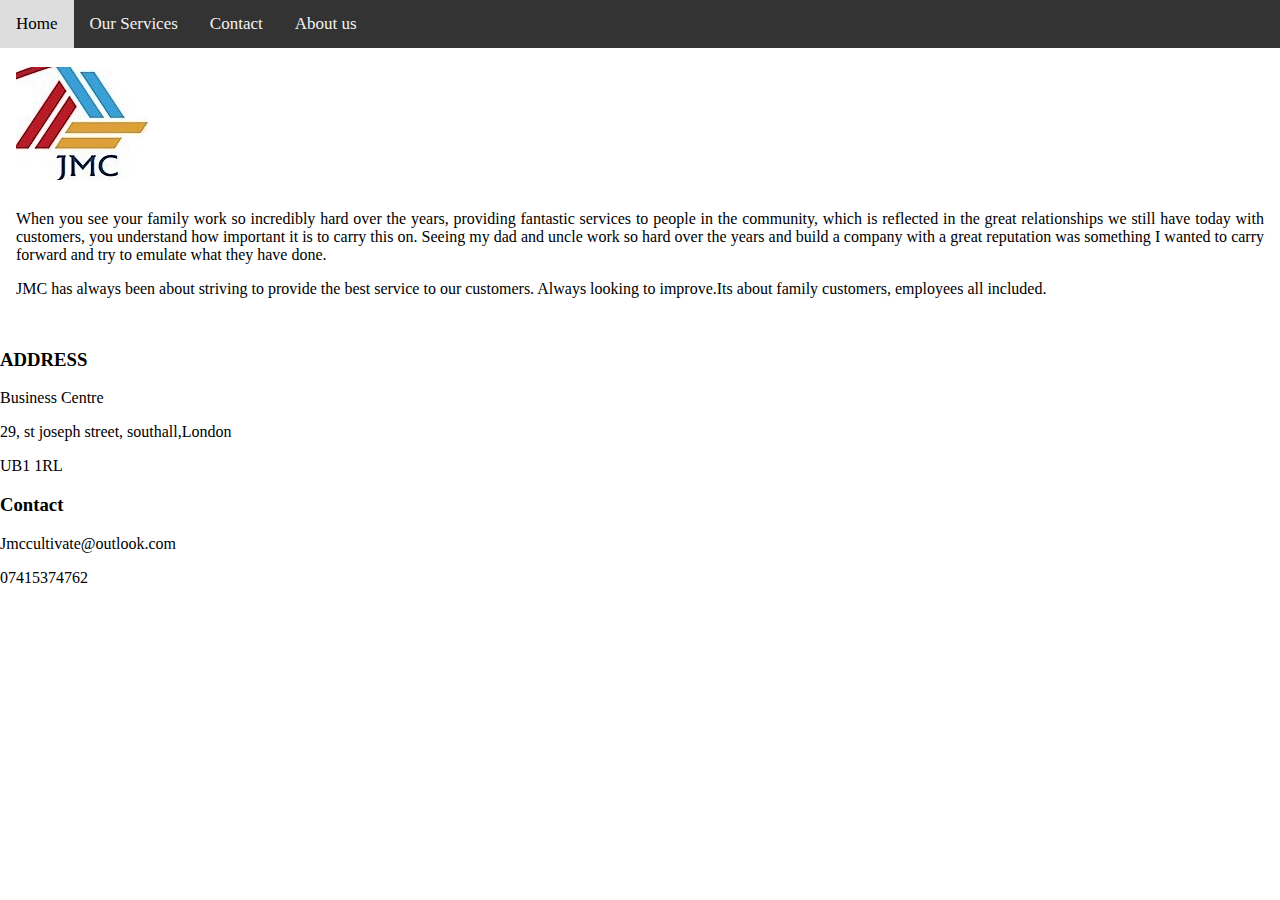
<file: project/index.html>
<!DOCTYPE html>

<html>

<head>

<link rel="stylesheet" type="text/css" href="css\stylesheet1.css">
<meta name="viewport" content="width=device-width, initial-scale=1">

<style>


</style>

</head>

<body>

 

<div class="navbar">

  
  <a href="index.html">Home</a>

  <a href="services.html">Our Services</a>

  <a href="contact.html">Contact</a>
  
  <a href="index.html">About us</a>


</div>

 

<div class="main">

  <h1><img src="images\logo.jpg" alt="" ></h1>

  <h2></h2>

  <h2></h2>

 <p style="text-align: justify;">When you see your family work so incredibly hard over the years, providing fantastic services to people in the community, which is reflected in the great relationships we still have today with customers, you understand how important it is to carry this on. Seeing my dad and uncle work so hard over the years and build a company with a great reputation was something I wanted to carry forward and try to emulate what they have done.</p>
<p style="text-align: justify;">JMC has always been about striving to provide the best service to our customers. Always looking to improve.Its about family  customers, employees all included.</p>

</div>

 <footer>
 <div>
 
                     <h3>ADDRESS</h3>
                     <!-- <i class="fa fa-home footer-icons " aria-hidden="true"></i> -->
                     <p>Business Centre</p>  
                     <p>29, st joseph street, southall,London</p>
                     <p>UB1 	1RL</p> 


                 <h3>Contact</h3>
                   <!--  <i class="fa fa-envelope footer-icons address" aria-hidden="true"></i> --><p>Jmccultivate@outlook.com</p>
                <!-- <i class="fa fa-phone footer-icons" aria-hidden="true"></i> -->
                <p>07415374762</p>
                </div>
				</footer>
</body>

</html>
</file>
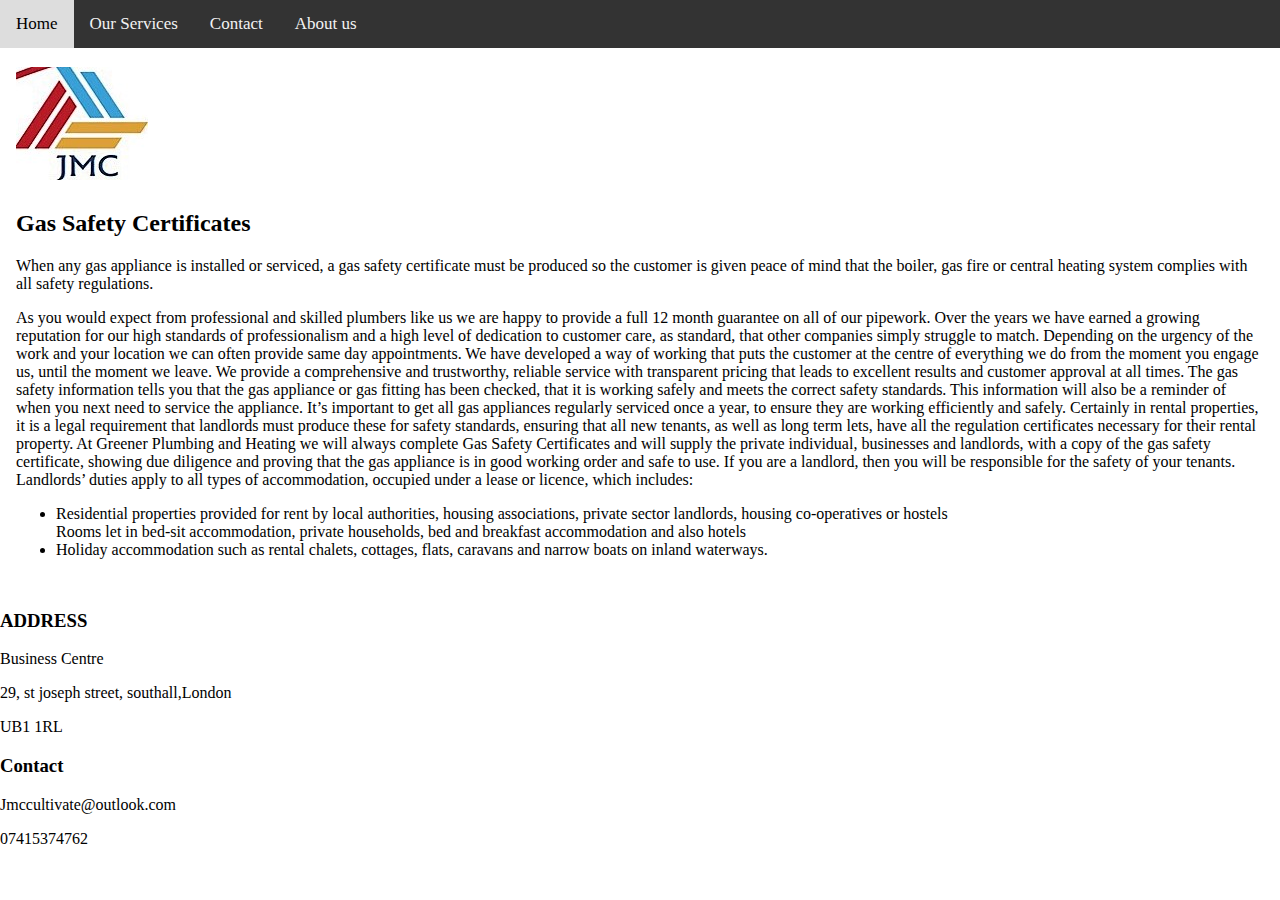
<file: project/certificates.html>
<!DOCTYPE html>

<html>

<head>

<link rel="stylesheet" type="text/css" href="css\stylesheet1.css">
<meta name="viewport" content="width=device-width, initial-scale=1">

<style>


</style>

</head>

<body>

 

<div class="navbar">

  <a href="index.html">Home</a>

  <a href="services.html">Our Services</a>

  <a href="contact.html">Contact</a>
  
  <a href="index.html">About us</a>

</div>

 

<div class="main">

  <h1><img src="images\logo.jpg" alt="" ></h1>

  
  <h2>Gas Safety Certificates</h2><p>When any gas appliance is installed or serviced, a gas safety certificate must be produced so the customer is given peace of mind that the boiler, gas fire or central heating system complies with all safety regulations.</p>

As you would expect from professional and skilled plumbers like us we are happy to provide a full 12 month guarantee on all of our pipework.

Over the years we have earned a growing reputation for our high standards of professionalism and a high level of dedication to customer care, as standard, that other companies simply struggle to match.

Depending on the urgency of the work and your location we can often provide same day appointments.

We have developed a way of working that puts the customer at the centre of everything we do from the moment you engage us, until the moment we leave. We provide a comprehensive and trustworthy, reliable service with transparent pricing that leads to excellent results and customer approval at all times.
               
			   The gas safety information tells you that the gas appliance or gas fitting has been checked, that it is working safely and meets the correct safety standards. This information will also be a reminder of when you next need to service the appliance. It’s important to get all gas appliances regularly serviced once a year, to ensure they are working efficiently and safely.
			   
			   Certainly in rental properties, it is a legal requirement that landlords must produce these for safety standards, ensuring that all new tenants, as well as long term lets, have all the regulation certificates necessary for their rental property. At Greener Plumbing and Heating we will always complete Gas Safety Certificates and will supply the private individual, businesses and landlords, with a copy of the gas safety certificate, showing due diligence and proving that the gas appliance is in good working order and safe to use.
If you are a landlord, then you will be responsible for the safety of your tenants. Landlords’ duties apply to all types of accommodation, occupied under a lease or licence, which includes:


<ul>
<li>Residential properties provided for rent by local authorities, housing associations, private sector landlords, housing co-operatives or hostels</li>
</li>Rooms let in bed-sit accommodation, private households, bed and breakfast accommodation and also hotels</li>
<li>Holiday accommodation such as rental chalets, cottages, flats, caravans and narrow boats on inland waterways.</li>

</ul>
</div>

 <footer>
 <div>
                     <h3>ADDRESS</h3>
                     <!-- <i class="fa fa-home footer-icons " aria-hidden="true"></i> -->
                     <p>Business Centre</p>  
                     <p>29, st joseph street, southall,London</p>
                     <p>UB1 	1RL</p> 


                 <h3>Contact</h3>
                   <!--  <i class="fa fa-envelope footer-icons address" aria-hidden="true"></i> --><p>Jmccultivate@outlook.com</p>
                <!-- <i class="fa fa-phone footer-icons" aria-hidden="true"></i> -->
                <p>07415374762</p>
                </div>
				</footer>
</body>

</html>
</file>
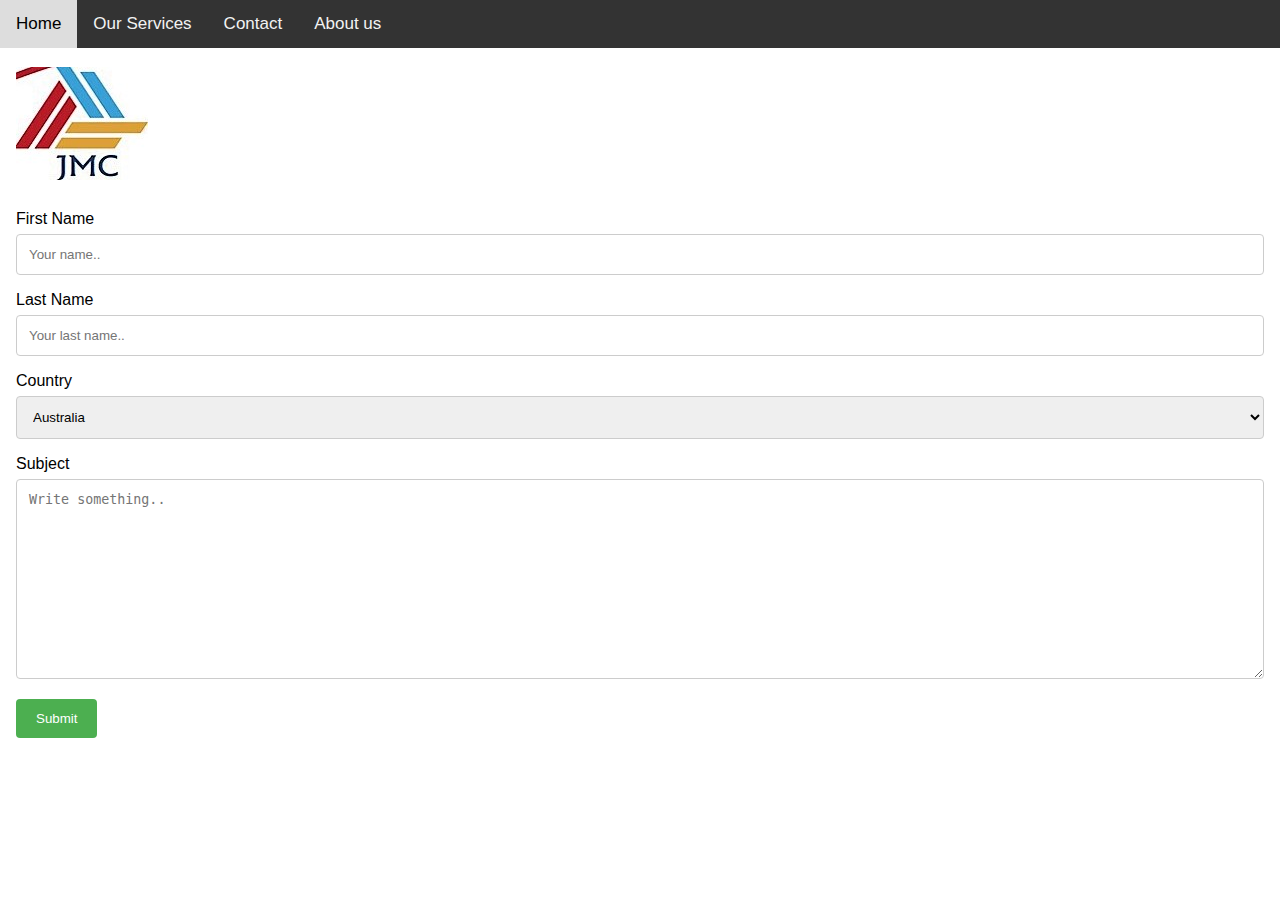
<file: project/contact.html>
<!DOCTYPE html>

<html>

<head>

<link rel="stylesheet" type="text/css" href="css\stylesheet2.css">

<link rel="stylesheet" type="text/css" href="css\stylesheet1.css">
<meta name="viewport" content="width=device-width, initial-scale=1">

<style>


</style>

</head>

<body>

 

<div class="navbar">

  <a href="index.html">Home</a>

  <a href="services.html">Our Services</a>

  <a href="contact.html">Contact</a>
  
  <a href="index.html">About us</a>

</div>

 

<div class="main">

 <h1><img src="images\logo.jpg" alt="" ></h1>
  <form action="/action_page.php">
    <label for="fname">First Name</label>
    <input type="text" id="fname" name="firstname" placeholder="Your name..">

    <label for="lname">Last Name</label>
    <input type="text" id="lname" name="lastname" placeholder="Your last name..">

    <label for="country">Country</label>
    <select id="country" name="country">
      <option value="australia">Australia</option>
      <option value="canada">Canada</option>
      <option value="usa">USA</option>
    </select>

    <label for="subject">Subject</label>
    <textarea id="subject" name="subject" placeholder="Write something.." style="height:200px"></textarea>

    <input type="submit" value="Submit">
  </form>
</div>

</body>
</html>
</file>
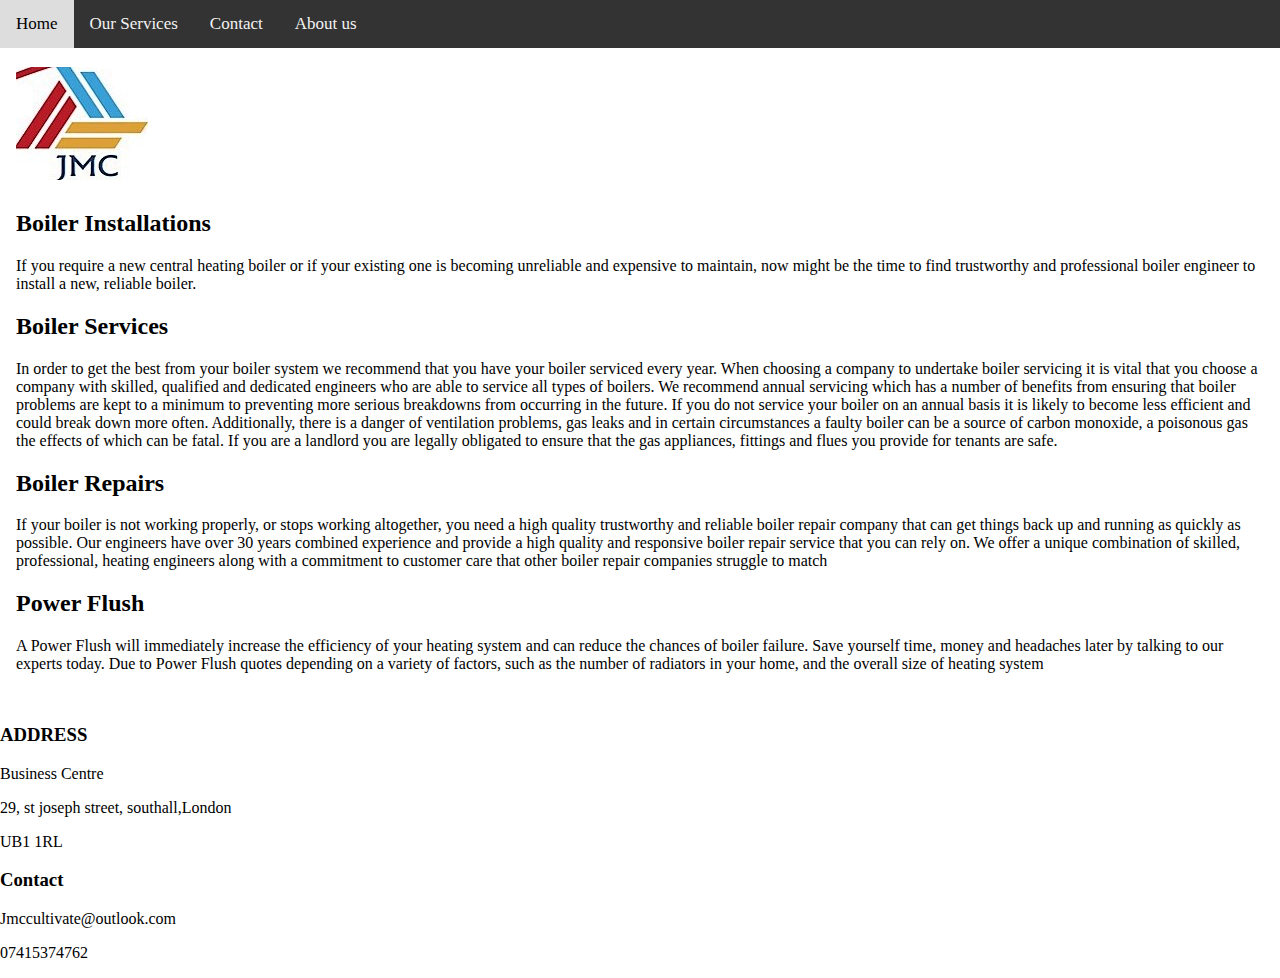
<file: project/heating.html>
<!DOCTYPE html>

<html>

<head>

<link rel="stylesheet" type="text/css" href="css\stylesheet1.css">
<meta name="viewport" content="width=device-width, initial-scale=1">

<style>


</style>

</head>

<body>

 

<div class="navbar">

  <a href="index.html">Home</a>

  <a href="services.html">Our Services</a>

  <a href="contact.html">Contact</a>
  
  <a href="index.html">About us</a>

</div>

 

<div class="main">

  <h1><img src="images\logo.jpg" alt="" ></h1>

  
                     <h2>Boiler Installations</h2>
					 <p>If you require a new central heating boiler or if your existing one is becoming unreliable and expensive to maintain, now might be the time to find trustworthy and professional boiler engineer to install a new, reliable boiler.</p> 
                    
                     <h2>Boiler Services</h2>
					 <p>In order to get the best from your boiler system we recommend that you have your boiler serviced every year.

When choosing a company to undertake boiler servicing it is vital that you choose a company with skilled, qualified and dedicated engineers who are able to service all types of boilers.

We recommend annual servicing which has a number of benefits from ensuring that boiler problems are kept to a minimum to preventing more serious breakdowns from occurring in the future.

If you do not service your boiler on an annual basis it is likely to become less efficient and could break down more often. Additionally, there is a danger of ventilation problems, gas leaks and in certain circumstances a faulty boiler can be a source of carbon monoxide, a poisonous gas the effects of which can be fatal. If you are a landlord you are legally obligated to ensure that the gas appliances, fittings and flues you provide for tenants are safe.</p>
                     <h2>Boiler Repairs</h2>
                     <p>

If your boiler is not working properly, or stops working altogether, you need a high quality trustworthy and reliable boiler repair company that can get things back up and running as quickly as possible.

Our engineers have over 30 years combined experience and provide a high quality and responsive boiler repair service that you can rely on. We offer a unique combination of skilled, professional, heating engineers along with a commitment to customer care that other boiler repair companies struggle to match</p>

<h2>Power Flush</h2>
<p>A Power Flush will immediately increase the efficiency of your heating system and can reduce the chances of boiler failure. Save yourself time, money and headaches later by talking to our experts today.

 

Due to Power Flush quotes depending on a variety of factors, such as the number of radiators in your home, and the overall size of heating system</p>
         

               
                
</div>

 <footer>
 <div>
                     <h3>ADDRESS</h3>
                     <!-- <i class="fa fa-home footer-icons " aria-hidden="true"></i> -->
                     <p>Business Centre</p>  
                     <p>29, st joseph street, southall,London</p>
                     <p>UB1 	1RL</p> 


                 <h3>Contact</h3>
                   <!--  <i class="fa fa-envelope footer-icons address" aria-hidden="true"></i> --><p>Jmccultivate@outlook.com</p>
                <!-- <i class="fa fa-phone footer-icons" aria-hidden="true"></i> -->
                <p>07415374762</p>
                </div>
				</footer>
</body>

</html>
</file>
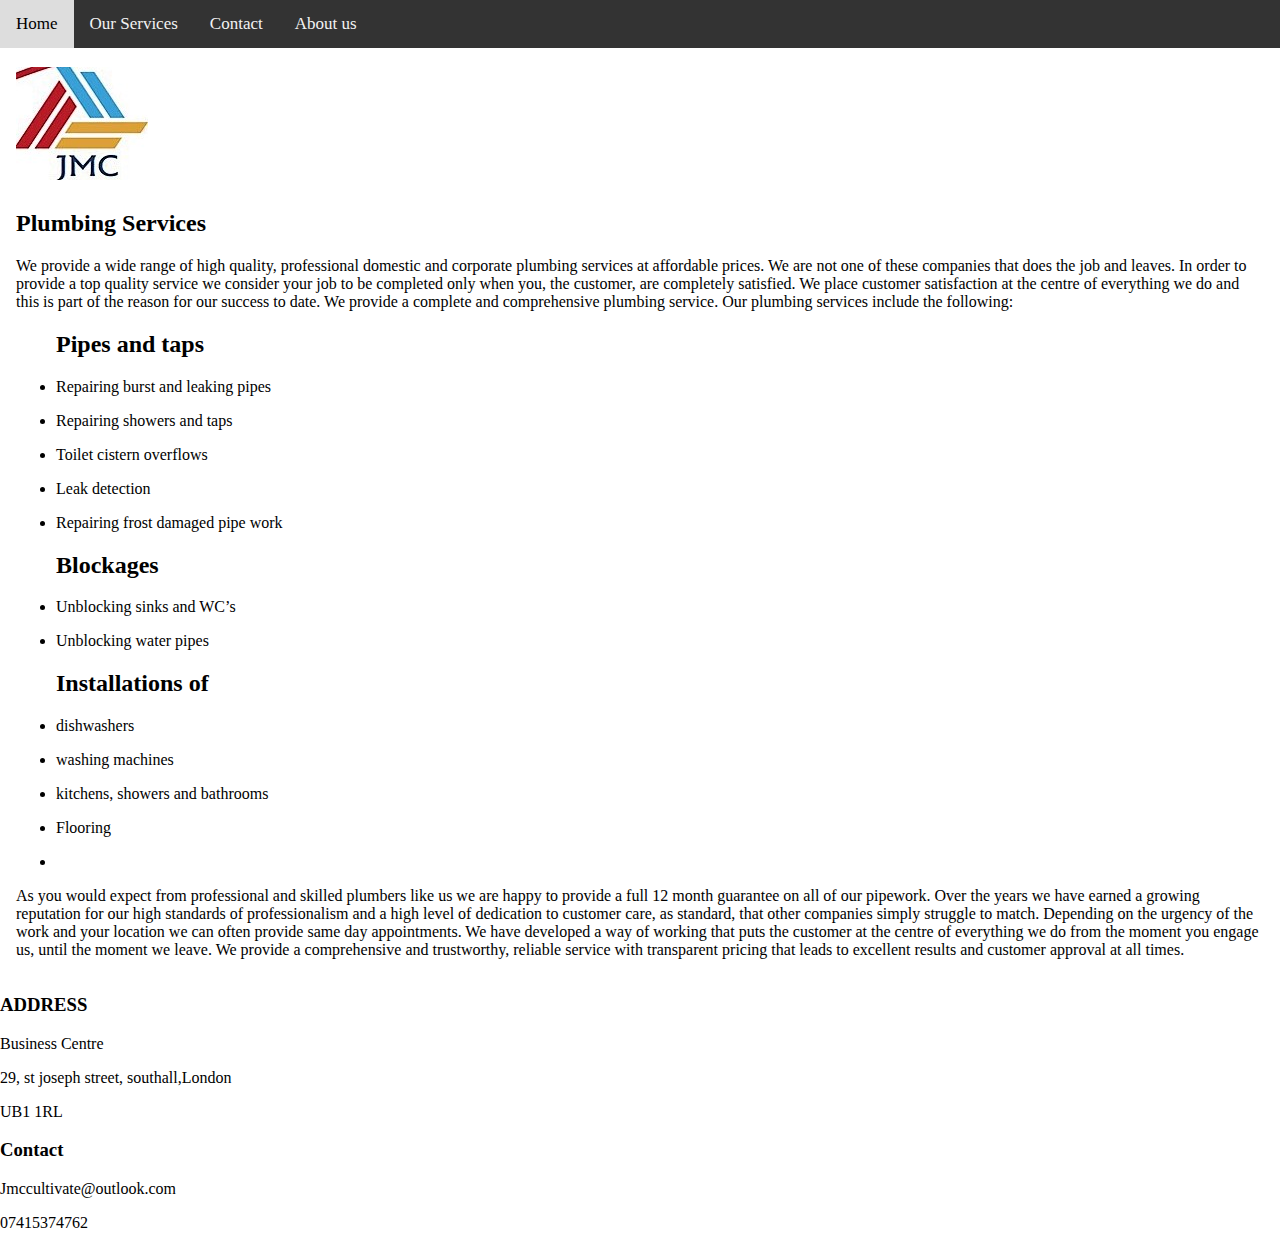
<file: project/plumbing.html>
<!DOCTYPE html>

<html>

<head>

<link rel="stylesheet" type="text/css" href="css\stylesheet1.css">
<meta name="viewport" content="width=device-width, initial-scale=1">

<style>


</style>

</head>

<body>

 

<div class="navbar">

  <a href="index.html">Home</a>

  <a href="services.html">Our Services</a>

  <a href="contact.html">Contact</a>
  
  <a href="index.html">About us</a>

</div>

 

<div class="main">

  <h1><img src="images\logo.jpg" alt="" ></h1>

  
                   
  <h2>Plumbing Services</h2><p>We provide a wide range of high quality, professional domestic and corporate plumbing services at affordable prices.

We are not one of these companies that does the job and leaves. In order to provide a top quality service we consider your job to be completed only when you, the customer, are completely satisfied. We place customer satisfaction at the centre of everything we do and this is part of the reason for our success to date.

We provide a complete and comprehensive plumbing service. Our plumbing services include the following:</p>

<ul><h2>Pipes and taps</h2>
<li><p>Repairing burst and leaking pipes</p></li>
<li><p>Repairing showers and taps</p></li>
<li><p>Toilet cistern overflows</p></li>
<li><p>Leak detection</p></li>
<li><p>Repairing frost damaged pipe work</p></li>

</ul>


<ul><h2>Blockages</h2>
<li><p>Unblocking sinks and WC’s</p></li>
<li><p>Unblocking water pipes</p></li>

</ul>

<ul><h2>Installations of</h2>
<li><p>dishwashers</p></li>
<li><p>washing machines</p></li>
<li><p>kitchens, showers and bathrooms</p></li>
<li><p>Flooring</p><li>

</ul>

As you would expect from professional and skilled plumbers like us we are happy to provide a full 12 month guarantee on all of our pipework.

Over the years we have earned a growing reputation for our high standards of professionalism and a high level of dedication to customer care, as standard, that other companies simply struggle to match.

Depending on the urgency of the work and your location we can often provide same day appointments.

We have developed a way of working that puts the customer at the centre of everything we do from the moment you engage us, until the moment we leave. We provide a comprehensive and trustworthy, reliable service with transparent pricing that leads to excellent results and customer approval at all times.
 
               
                
</div>

 <footer>
 <div>
                     <h3>ADDRESS</h3>
                    
                     <p>Business Centre</p>  
                     <p>29, st joseph street, southall,London</p>
                     <p>UB1 	1RL</p> 


                 <h3>Contact</h3>
                  <p>Jmccultivate@outlook.com</p>
               
                <p>07415374762</p>
                </div>
				</footer>
</body>

</html>
</file>
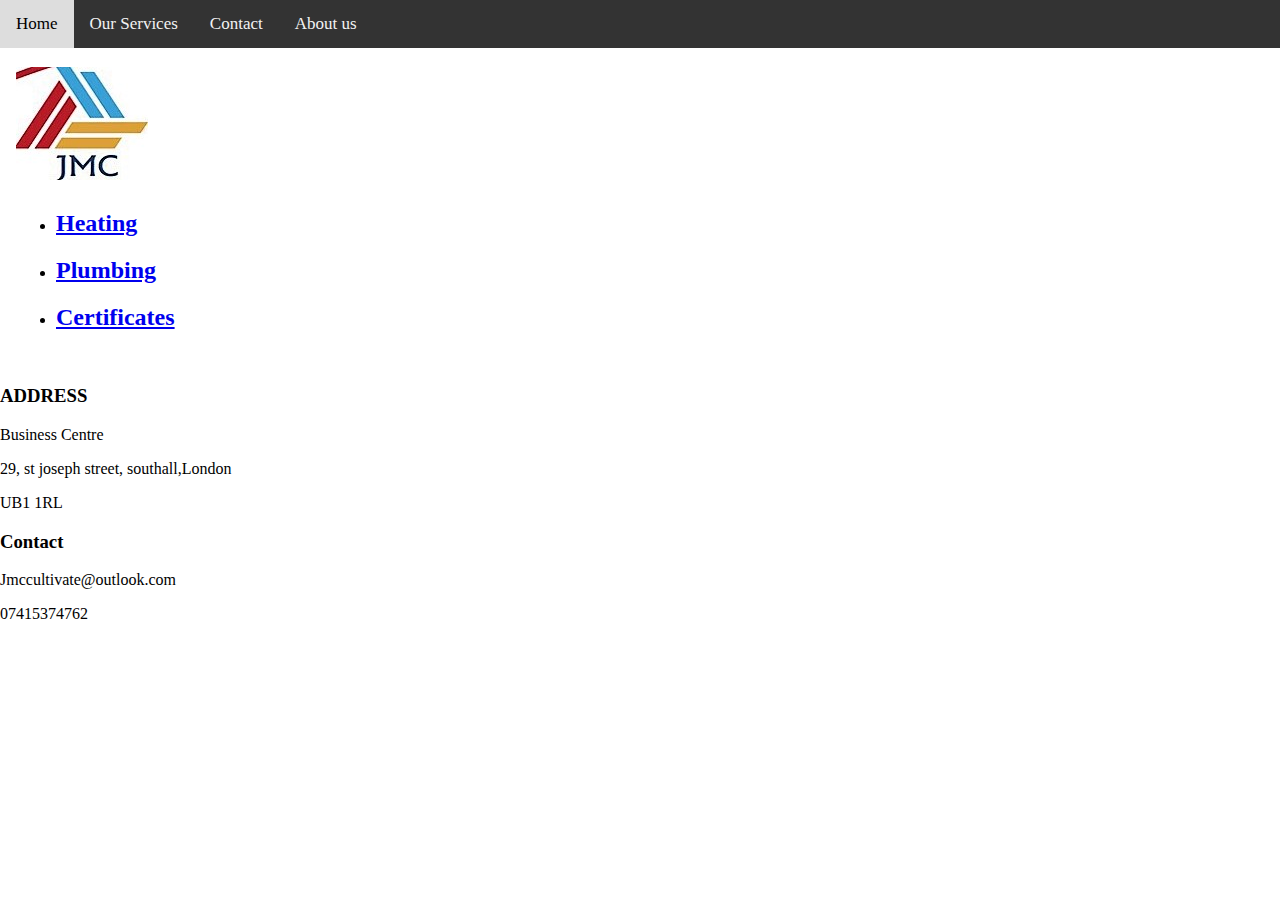
<file: project/services.html>
<!DOCTYPE html>

<html>

<head>

<link rel="stylesheet" type="text/css" href="css\stylesheet1.css">
<meta name="viewport" content="width=device-width, initial-scale=1">

<style>


</style>

</head>

<body>

 

<div class="navbar">

  <a href="index.html">Home</a>

  <a href="services.html">Our Services</a>

  <a href="contact.html">Contact</a>
  
  <a href="index.html">About us</a>

</div>

 

<div class="main">

  <h1><img src="images\logo.jpg" alt="" ></h1>
<ul style="list-style-type:disc">
  <li><h2> <a href="heating.html">Heating</a></h2></li>

<li>  <h2><a href="plumbing.html">Plumbing</h2></a></li>
  
  <li><h2><a href="certificates.html">Certificates</h2></a></li>
</ul>
</div>

 <footer>
 <div>
                     <h3>ADDRESS</h3>
                     <!-- <i class="fa fa-home footer-icons " aria-hidden="true"></i> -->
                     <p>Business Centre</p>  
                     <p>29, st joseph street, southall,London</p>
                     <p>UB1 	1RL</p> 


                 <h3>Contact</h3>
                   <!--  <i class="fa fa-envelope footer-icons address" aria-hidden="true"></i> --><p>Jmccultivate@outlook.com</p>
                <!-- <i class="fa fa-phone footer-icons" aria-hidden="true"></i> -->
                <p>07415374762</p>
                </div>
				</footer>
</body>

</html>
</file>
